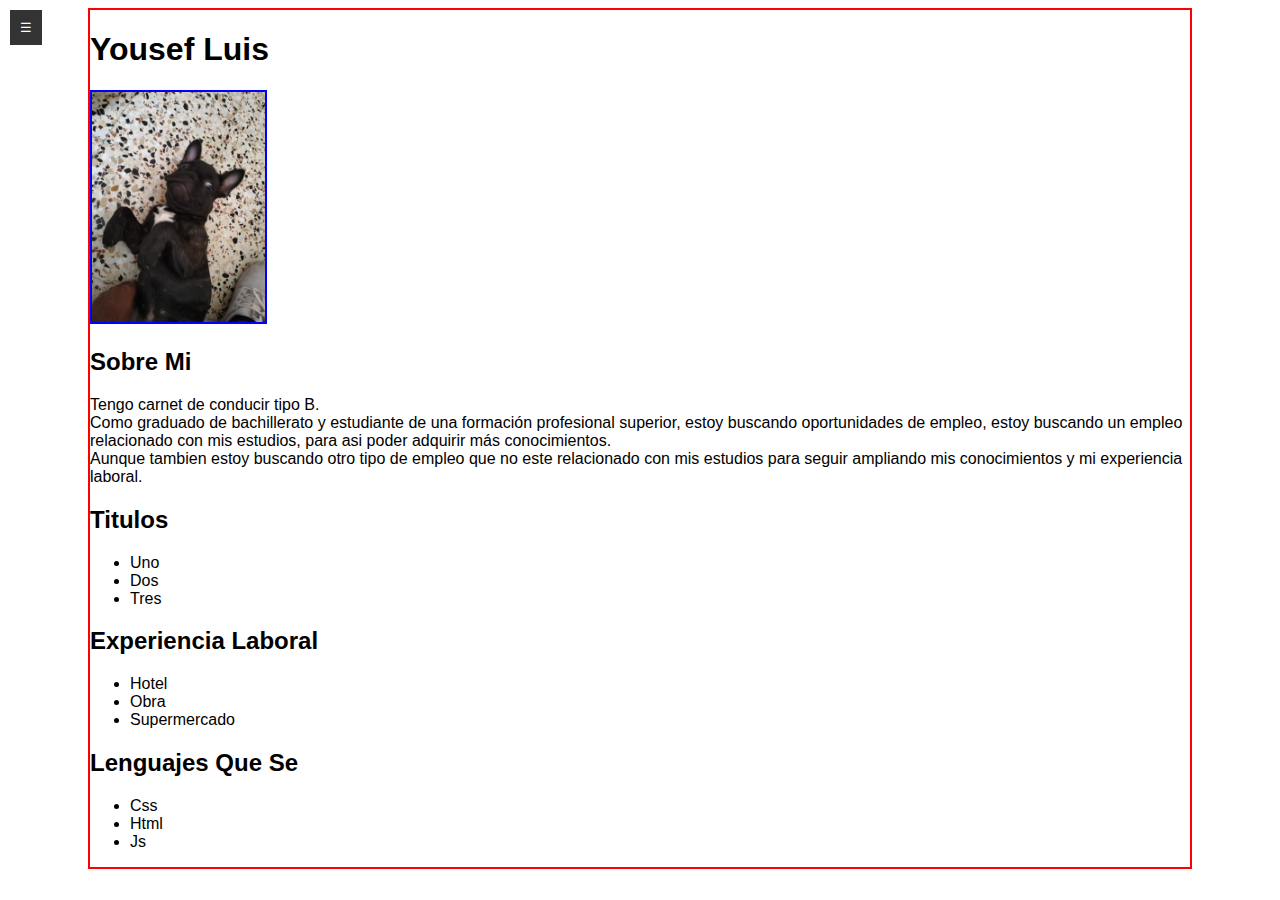
<file: MiWeb/html/index.html>
<!DOCTYPE html>
<html lang="es">
  <head>
    <meta charset="UTF-8" />
    <meta name="viewport" content="width=device-width, initial-scale=1.0" />
    <title>MI CV</title>
    <link rel="stylesheet" href="../css/style.css" />
    <link rel="stylesheet" href="../css/pagprincipal.css" />
  </head>
  <body>
    <!--  -->
    <main class="todo">
      <!-- BARRA LATERAL -->
      <div id="sidebar" class="sidebar">
        <ul>
          <li><a href="index.html">Inicio</a></li>
          <li><a href="contacto.html">Contacto</a></li>
        </ul>
      </div>
      <button id="toggleButton" class="toggle-button">☰</button>

      <!-- CABEZA PRINCIPAL -->
      <header class="principal1">
        <h1 class="MiNombre">Yousef Luis</h1>
        <img class="MiFoto" src="../imagen/zonic.jpg" alt="Mi Foto" />
        <!-- <img class="Linea1" src="../imagen/linea.png" alt="Linea decoracion"> -->
      </header>

      <!-- SECCION 1 SOBRE MI Y MIS ESTUDIOS -->
      <section class="seccion1">
        <!-- <img class="Linea2" src="../imagen/linea.png" alt="Linea decoracion"> -->
        <h2 class="SobreMi">Sobre Mi</h2>
        <p class="textosobremi">
          Tengo carnet de conducir tipo B. <br />
          Como graduado de bachillerato y estudiante de una formación
          profesional superior, estoy buscando oportunidades de empleo, estoy
          buscando un empleo relacionado con mis estudios, para asi poder
          adquirir más conocimientos. <br />
          Aunque tambien estoy buscando otro tipo de empleo que no este
          relacionado con mis estudios para seguir ampliando mis conocimientos y
          mi experiencia laboral.
        </p>
        <h2 class="Estudios">Titulos</h2>
        <ul class="ListaDeTitulos">
          <li>Uno</li>
          <li>Dos</li>
          <li>Tres</li>
        </ul>
      </section>

      <!-- SECCION EXPERIENCIA Y LENGUAJES QUE SE -->
      <section class="seccion2">
        <h2 class="Experiencia">Experiencia Laboral</h2>
        <ul class="ListaDeExperiencia">
          <li>Hotel</li>
          <li>Obra</li>
          <li>Supermercado</li>
        </ul>
        <h2 class="lenguajesQueSe">Lenguajes Que Se</h2>
        <ul class="ListaDeLoQueSe">
          <li>Css</li>
          <li>Html</li>
          <li>Js</li>
        </ul>
      </section>
    </main>
    <script src="../js/index.js"></script>
  </body>
</html>
</file>
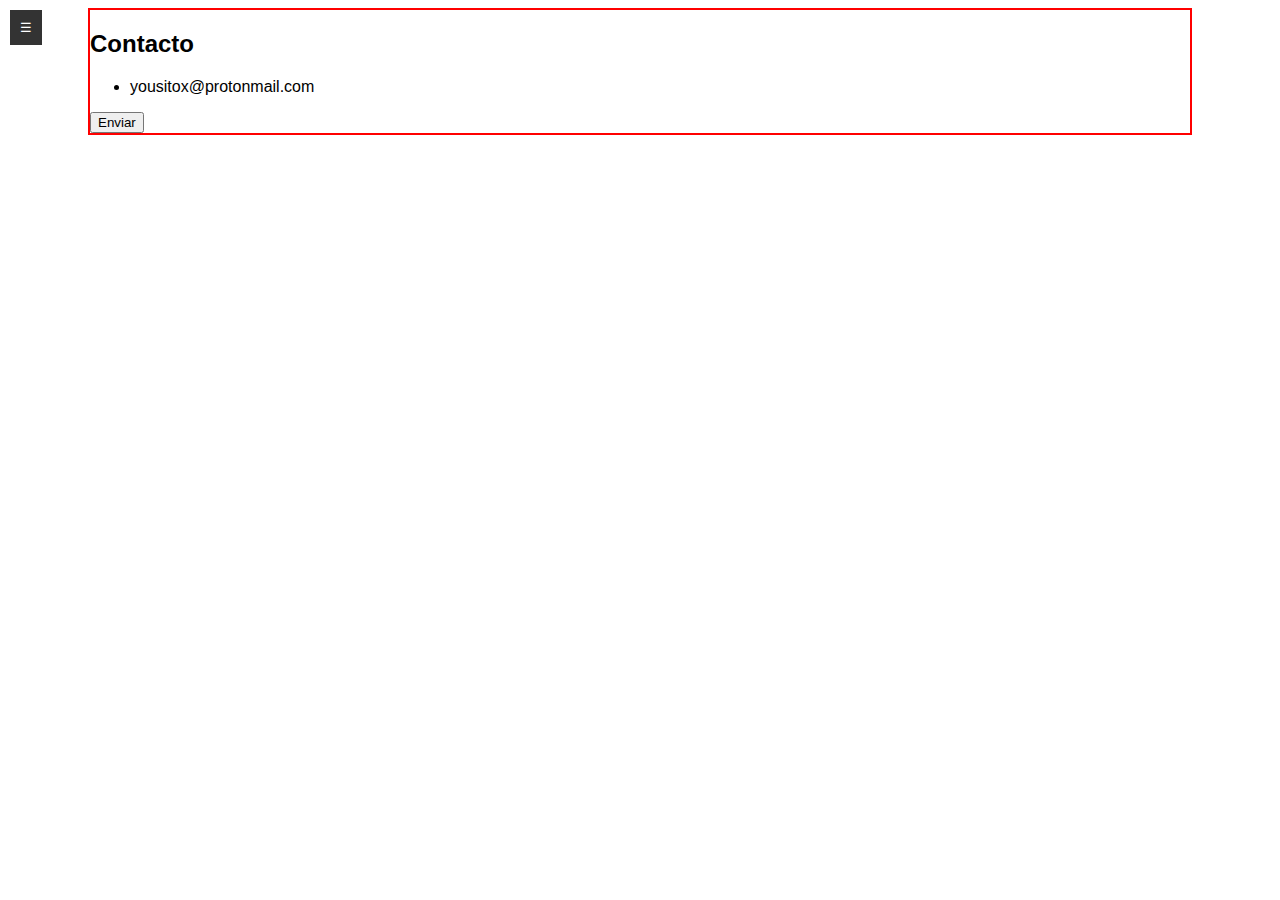
<file: MiWeb/html/contacto.html>
<!DOCTYPE html>
<html lang="es">
  <head>
    <meta charset="UTF-8" />
    <meta name="viewport" content="width=device-width, initial-scale=1.0" />
    <title>MI CV</title>
    <link rel="stylesheet" href="../css/style.css" />
  </head>
  <body>
    <!--HACER COMO UNA ENCUESTA DONDE RELLENAS ASI PARA NO DAR DATOS Y QUE ME LLEGE A MI CORREO Y ASI PODER CONTACTAR-->
    <main class="todo">
      <!-- BARRA LATERAL -->
      <div id="sidebar" class="sidebar">
        <ul>
          <li><a href="index.html">Inicio</a></li>
          <li><a href="contacto.html">Contacto</a></li>
        </ul>
      </div>
      <button id="toggleButton" class="toggle-button">☰</button>

      <!-- PARA EL CONTACTO -->
      <header class="principal1conta">
        <h2 class="Llamame">Contacto</h2>
        <ul class="LlamameLista">
          <li>yousitox@protonmail.com</li>
        </ul>
        <button onclick="botonalerta()" class="boton">Enviar</button>
      </header>
    </main>
    <script src="../js/index.js"></script>
  </body>
</html>
</file>
<file: MiWeb/css/style.css>
/* Css principal para los html */

/* Cuerpo */
body {
  font-family: Arial, Helvetica, sans-serif;
}

/* Principal (central web)*/
.todo {
  margin: 0px auto;
  width: 1100px;
  border: 2px solid red;
}

/* Barra lateral */
.sidebar {
  height: 100%;
  width: 0;
  position: fixed;
  top: 0;
  left: 0;
  background-color: #333;
  overflow-x: hidden;
  transition: 0.3s;
  padding-top: 60px;
}

.sidebar ul {
  list-style-type: none;
  padding: 0;
}

.sidebar ul li {
  padding: 8px 16px;
  text-align: left;
}

.sidebar ul li a {
  color: white;
  text-decoration: none;
  display: block;
}

.sidebar ul li a:hover {
  background-color: #575757;
}

.toggle-button {
  position: fixed;
  top: 10px;
  left: 10px;
  background-color: #333;
  color: white;
  border: none;
  padding: 10px;
  cursor: pointer;
}

.toggle-button:focus {
  outline: none;
}
</file>
<file: MiWeb/css/pagprincipal.css>
/* CSS para el index html */



/* Fotos */
.MiFoto {
    height: 230px;
    border: 2px solid blue;
  }
</file>
